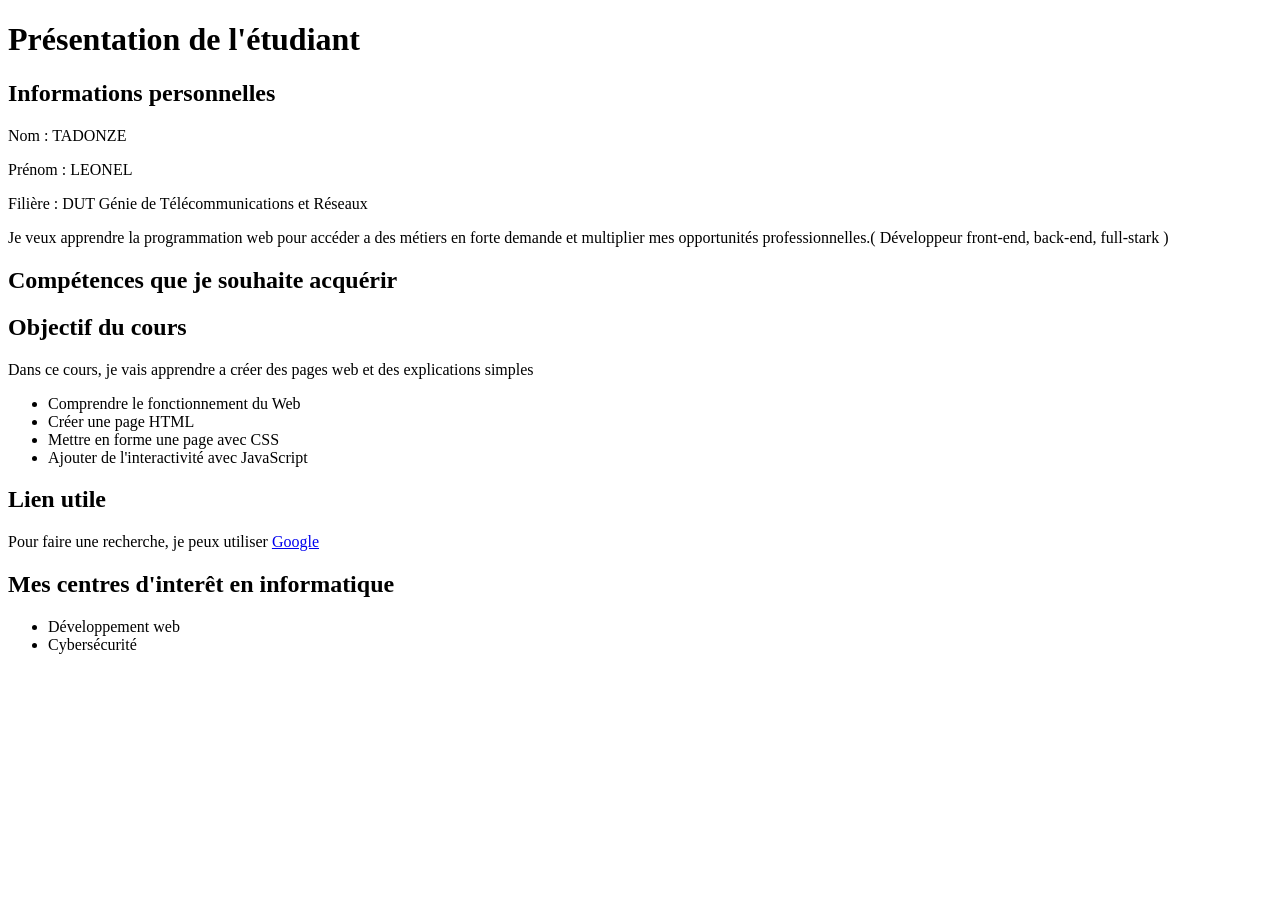
<file: TP1 TADONZE LEONEL/tp_decouverte_web/index.html>
<!DOCTYPE html>
<html lang="fr">
    <head>
        <meta charset="UTF-8">
        <title>Ma première page Web</title>
    </head>
    <body>
        <h1>Présentation de l'étudiant</h1>
        <h2>Informations personnelles</h2>
        <p>Nom : TADONZE </p>
        <p>Prénom : LEONEL </p>
        <p>Filière : DUT Génie de Télécommunications et Réseaux</p>
        <p>Je veux apprendre la programmation web pour accéder a des métiers en forte demande et multiplier mes opportunités professionnelles.( Développeur front-end, back-end, full-stark )</p>
        <h2>Compétences que je souhaite acquérir</h2>
        <h2>Objectif du cours</h2>
        <p>Dans ce cours, je vais apprendre a créer des pages web et des explications simples </p>
        <ul>
            <li>Comprendre le fonctionnement du Web</li>
            <li>Créer une page HTML</li>
            <li>Mettre en forme une page avec CSS</li>
            <li>Ajouter de l'interactivité avec JavaScript</li>
        </ul>
        <h2>Lien utile</h2>
        <p>
            Pour faire une recherche, je peux utiliser
          <a href="https://www.google.com">Google</a>
        </p>
        <h2>Mes centres d'interêt en informatique</h2>
        <ul>
            <li>Développement web</li>
            <li>Cybersécurité</li>
        </ul>
    </body>
</html>
</file>
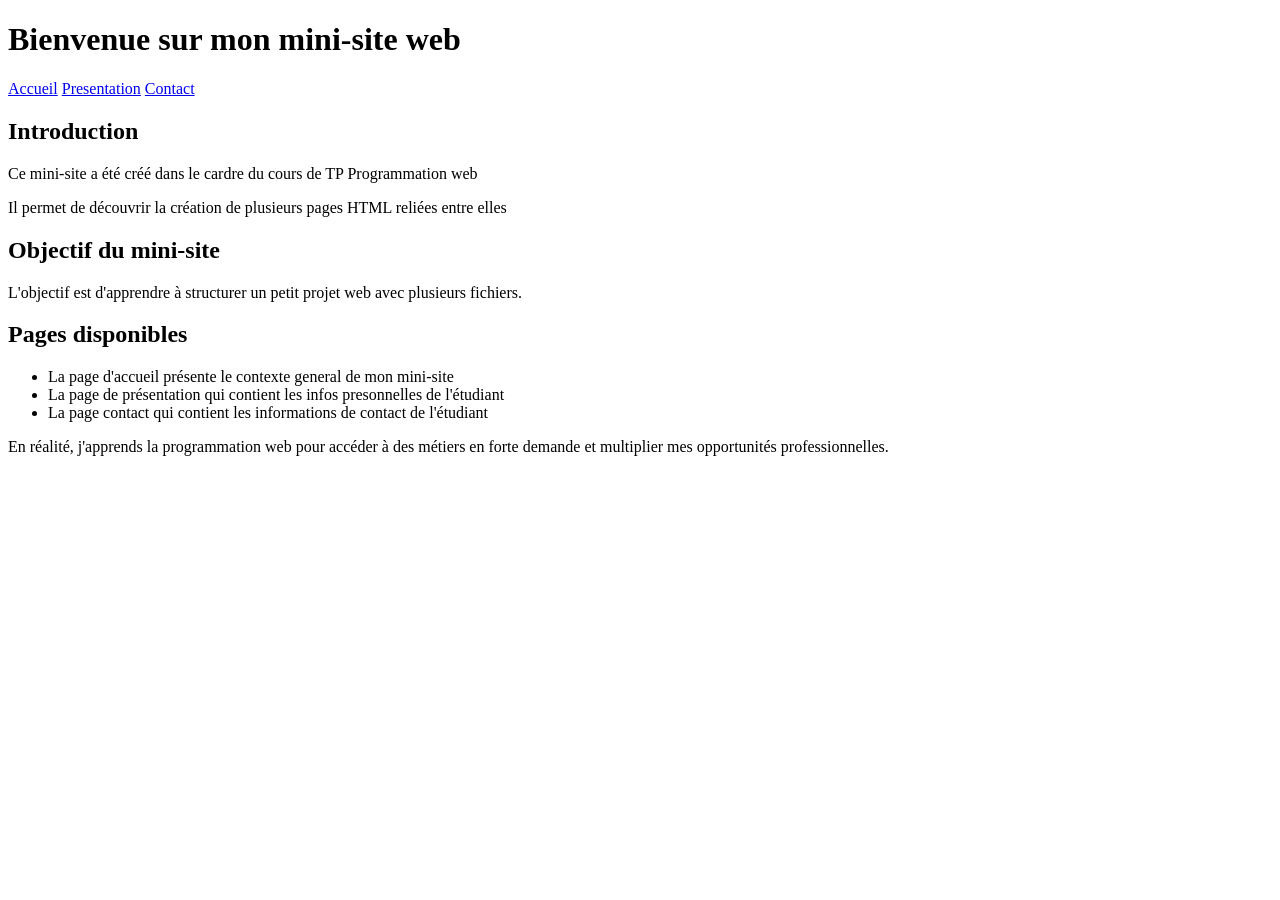
<file: TP2 TADONZE LEONEL/TP2_Mini_Site_HTML/index.html>
<!DOCTYPE html>
<html lang="fr">
    <head>
        <meta charset="UTF-8">
        <title>Accueil - Mon mini-site</title>
    </head>
    <body>
        <h1>Bienvenue sur mon mini-site web</h1>
        <nav>
            <a href="index.html">Accueil</a>
            <a href="presentation.html">Presentation</a>
            <a href="contact.html">Contact</a>
        </nav>
        <h2>Introduction</h2>
        <p>Ce mini-site a été créé dans le cardre du cours de TP Programmation web</p>
        <p>Il permet de découvrir la création de plusieurs pages HTML reliées entre elles</p>
        <h2>Objectif du mini-site</h2>
        <p>L'objectif est d'apprendre à structurer un petit projet web avec plusieurs fichiers.</p>
        <h2>Pages disponibles</h2>
        <ul>
            <li>La page d'accueil présente le contexte general de mon mini-site</li>
            <li>La page de présentation qui contient les infos presonnelles de l'étudiant</li>
            <li>La page contact qui contient les informations de contact de l'étudiant</li>
        </ul>

        <p> En réalité, j'apprends la programmation web pour accéder à des métiers en forte demande et multiplier mes opportunités professionnelles.</p>
    </body>
</html>
</file>
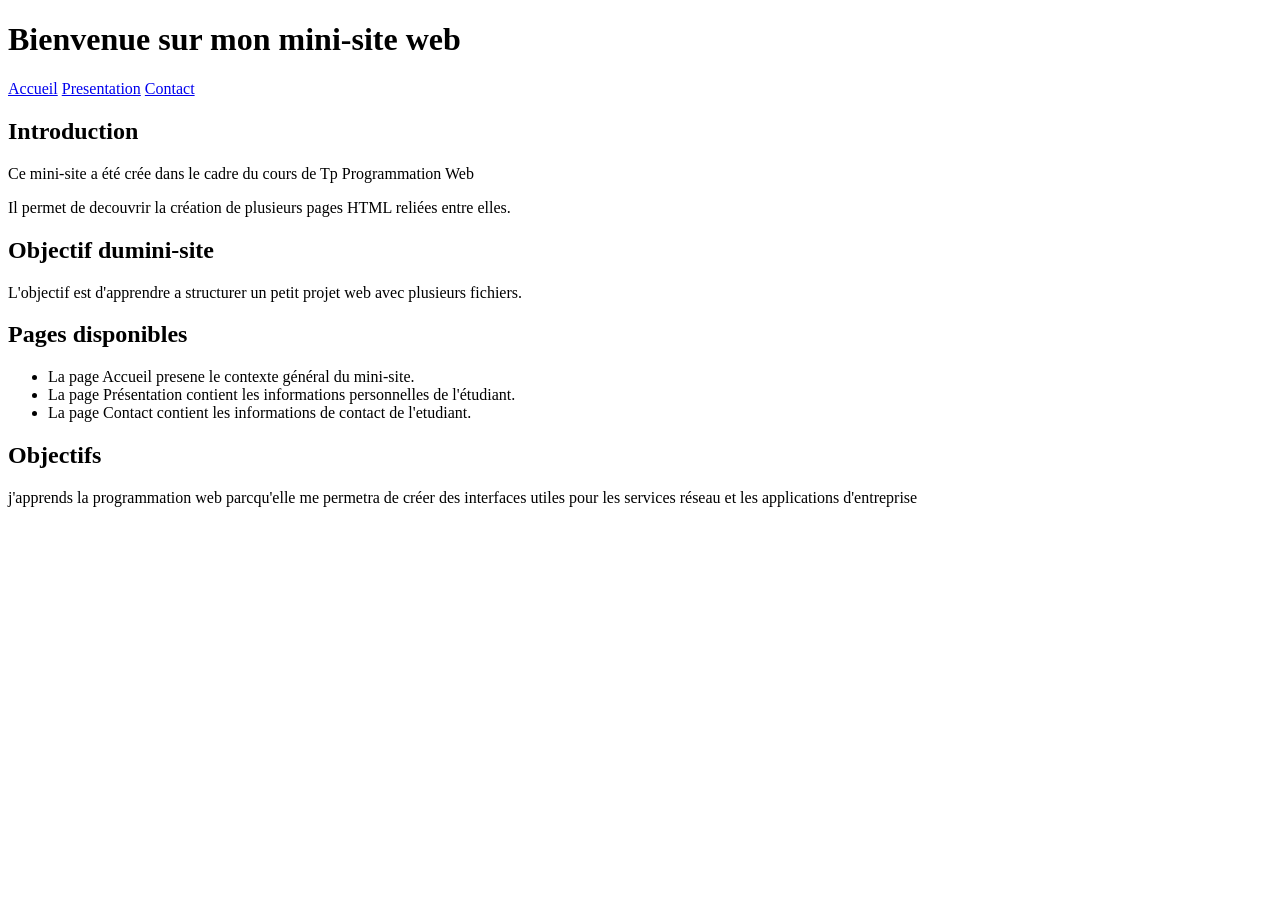
<file: TP3 TADONZE LEONEL/TP3-Formulaire_HTML/index.html>
<!DOCTYPE html>
<html lang="en">
<head>
    <meta charset="UTF-8">
    <title>Acceuil - Mon mini-site </title>
</head>
<body>
  <h1> Bienvenue sur mon mini-site web</h1>
  <nav>
    <a href="index.html">Accueil</a>
    <a href="presentation.html">Presentation</a>
    <a href="contact.html">Contact</a>
  </nav> 
  <h2>Introduction</h2> 
  <p>Ce mini-site a été crée dans le cadre du cours de Tp Programmation Web</p>
  <p>Il permet de decouvrir la création de plusieurs pages HTML reliées entre elles.</p>
<h2>Objectif dumini-site</h2>
<p>L'objectif est d'apprendre a structurer un petit projet web avec plusieurs fichiers.</p>
<h2>Pages disponibles</h2>
<ul>
    <li>La page Accueil presene le contexte général du mini-site.</li>
    <li>La page Présentation contient les informations personnelles de l'étudiant.</li>
    <li>La page Contact contient les informations de contact de l'etudiant.</li>
</ul>
<h2>Objectifs</h2>
<p>j'apprends la programmation web parcqu'elle me permetra de créer des interfaces utiles pour les services réseau et les applications d'entreprise</p>
</body>
</html>
</file>
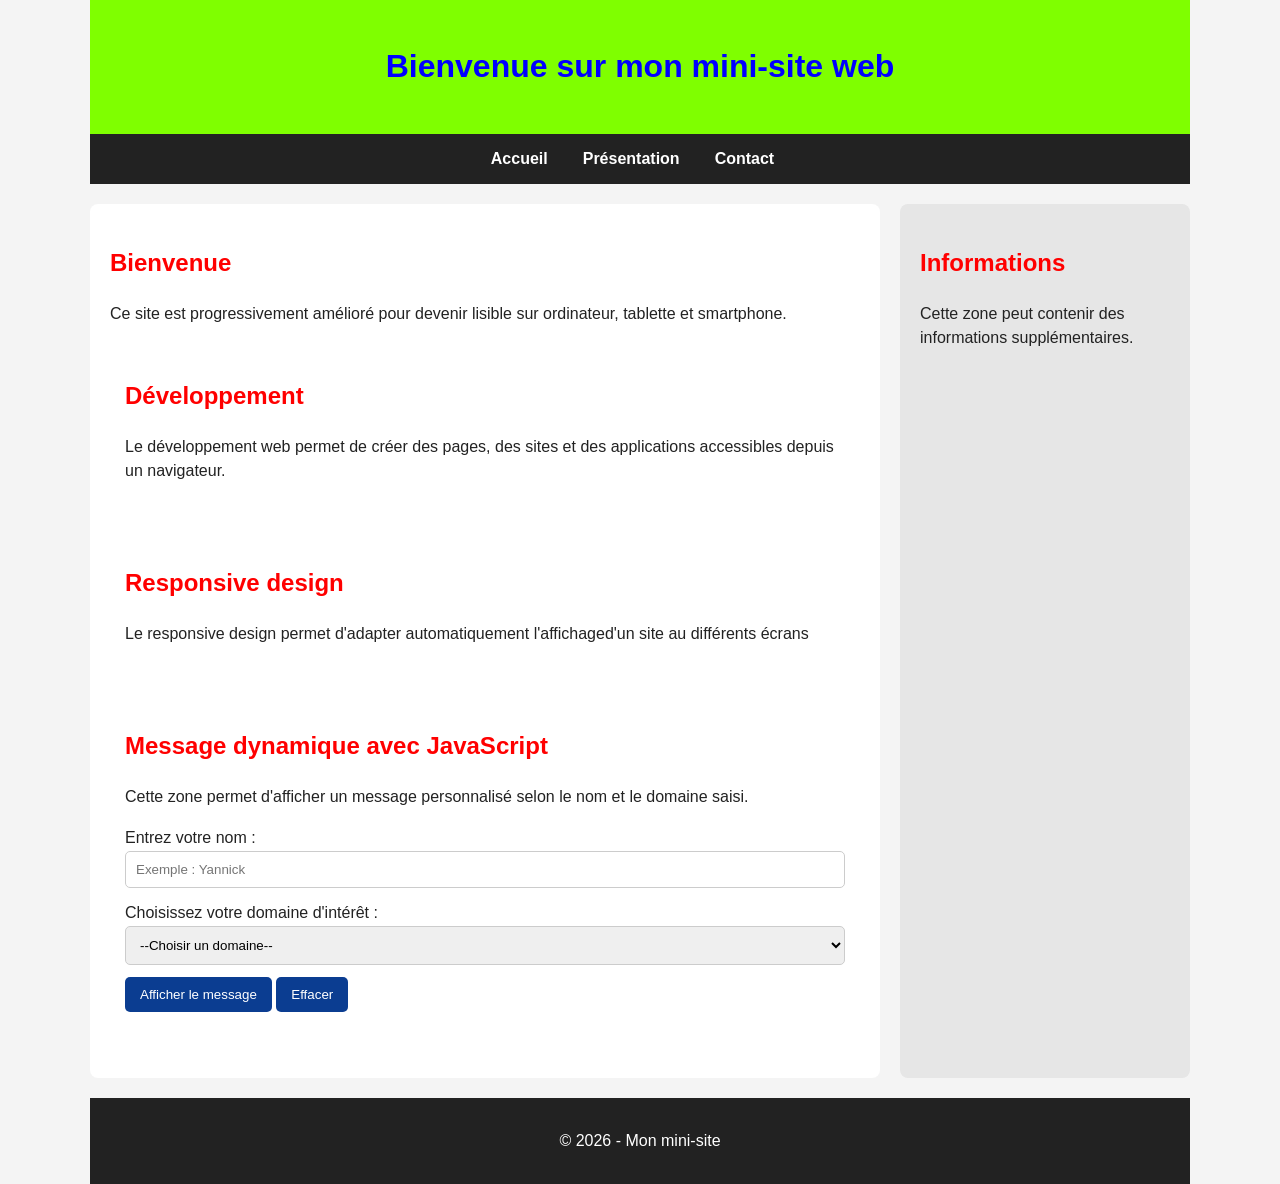
<file: TP7_TADONZE_LEONEL/TP7_Introduction_JavaScript/index.html>
<!DOCTYPE html>
<html lang="fr">
<head>
    <meta charset="UTF-8">
    <meta name="viewport" content="width=device-width, initial-scale=1.0">
    <link rel="stylesheet" href="style.css">
    <title>Accueil - Mon mini-site</title>
</head>
<body>
    <div class="page">
        <header>
            <h1>Bienvenue sur mon mini-site web</h1>
        </header>
        <nav>
            <a href="index.html">Accueil</a>
            <a href="presentation.html">Présentation</a>
            <a href="contact.html">Contact</a>
        </nav>

        <div class="container">
            <main>
                <h2>Bienvenue</h2>
                <p>Ce site est progressivement amélioré pour devenir lisible sur ordinateur, tablette et smartphone.</p>
                <div class="carte">
                    <h2>Développement</h2>
                    <p>Le développement web permet de créer des pages, des sites et des applications accessibles depuis un navigateur.</p>
                </div>
                <div class="carte">
                    <h2>Responsive design</h2>
                    <p>Le responsive design permet d'adapter automatiquement l'affichaged'un site au différents écrans</p>
                </div>
                <section class="carte">
                    <h2>Message dynamique avec JavaScript</h2>
                    <p>Cette zone permet d'afficher un message personnalisé selon le nom et le domaine saisi.</p>
                    <label for="nomUtilisateur">Entrez votre nom :</label>
                    <input type="text" id="nomUtilisateur" name="nomUtilisateur" placeholder="Exemple : Yannick">
                    <label for="domaineUtilisateur">Choisissez votre domaine d'intérêt :</label>
                    <select id="domaineUtilisateur" name="domaineUtilisateur">
                        <option value="">--Choisir un domaine--</option>
                        <option value="réseaux informatiques">Réseaux informatiques</option>
                        <option value="cybersécurité">Cybersécurité</option>
                        <option value="développement web">Développement web</option>
                        <option value="administration système">Administration système</option>
                    </select>
                    <button onclick="afficherMessage()">Afficher le message</button>
                    <button onclick="effacerMessage()">Effacer</button>
                    <p id="messageResultat"></p>
                </section>
            </main>

            <aside>
                <h2>Informations</h2>
                <p>Cette zone peut contenir des informations supplémentaires.</p>
            </aside>   
        </div>

        <footer>
            <p>&copy; 2026 - Mon mini-site</p>
        </footer>
    </div>
    <script>
        function afficherMessage() {
            let nom=document.getElementById("nomUtilisateur").value;
            let domaine=document.getElementById("domaineUtilisateur").value;
            let message="";
            if(nom===""&&domaine===""){
                message="Veuillez saisir votre nom et choisir un domaine d'intérêt.";
            }
            else if(nom===""){
                message="Veuillez saisir votre nom.";
            }
            else if(domaine===""){
                message="Veuillez choisir un domaine d'intérêt.";
            }
            else{
                message="Bienvenue "+nom+". Votre domaine d'intérêt est : "+domaine+".";
            }
            document.getElementById("messageResultat").textContent=message;
        }

        function effacerMessage() {
            document.getElementById("nomUtilisateur").value="";
            document.getElementById("domaineUtilisateur").value="";
            document.getElementById("messageResultat").textContent="";
        }
    </script>
</body>
</html>
</file>
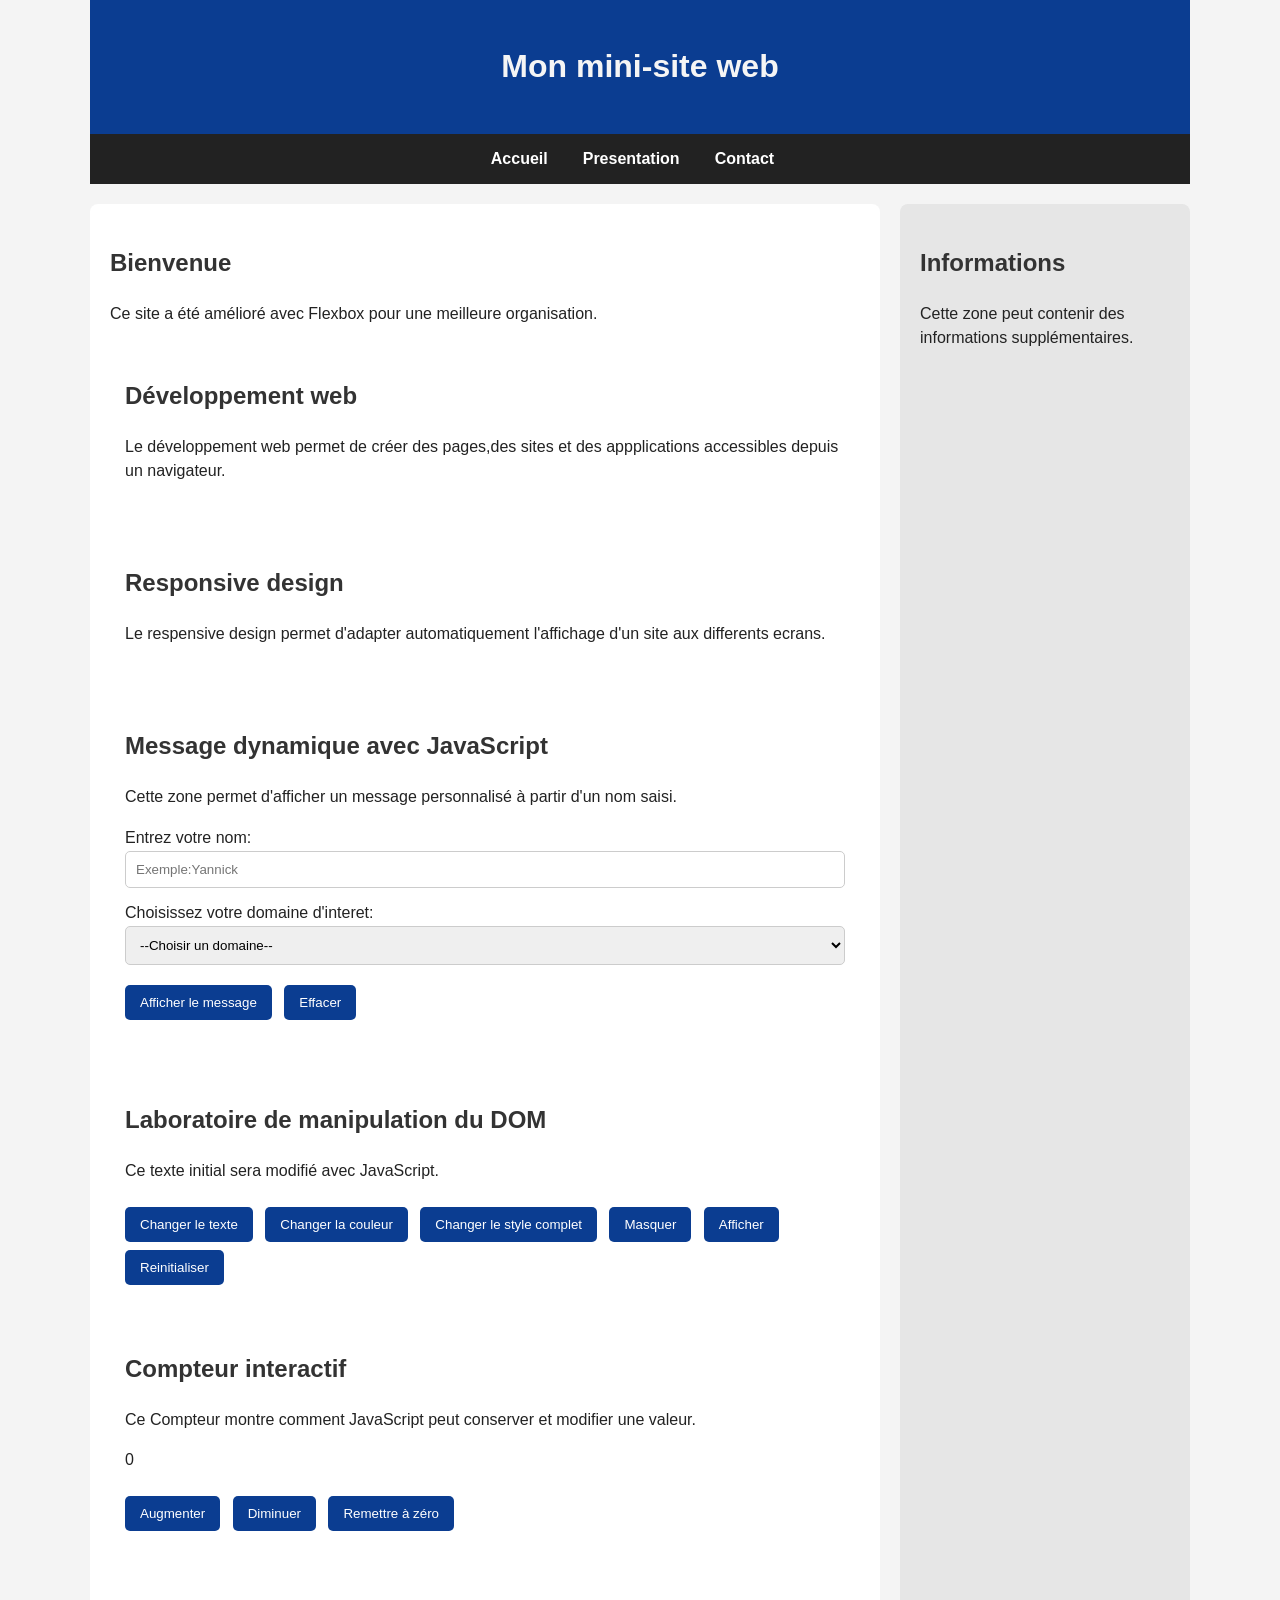
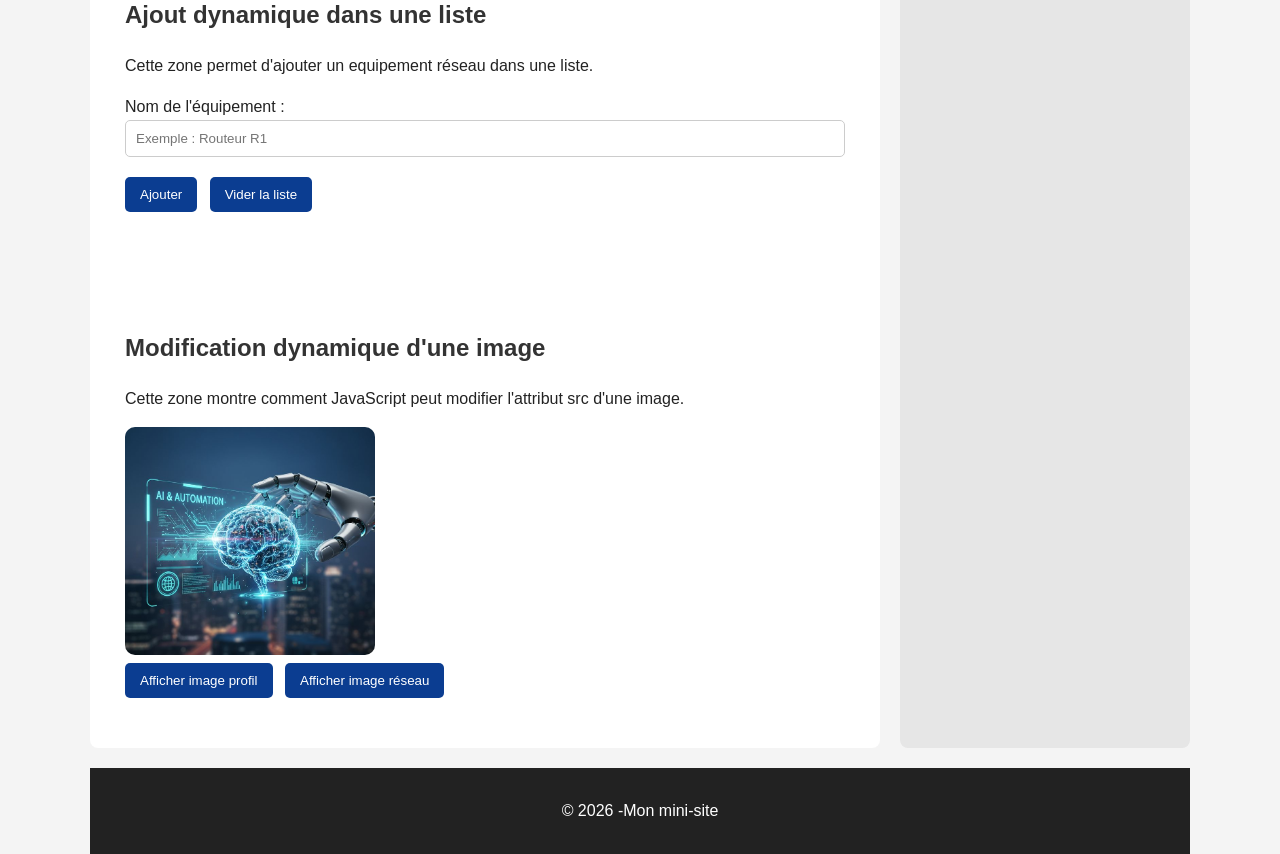
<file: TP8_TADONZE_LEONEL/TP8-DOM-JavaScript/index.html>
<!DOCTYPE html>
<html lang="fr">
<head>
    <meta charset="UTF-8">
    <meta name="viewport" content="width=device-width,initial-scale=1.0">
    <title>Acceuil - Mon mini-site </title>
    <link rel="stylesheet" href="style.css">
</head>
<body>
  <div class="page">
  <header>
    <h1>Mon mini-site web</h1>
  </header>
  <nav>
    <a href="index.html">Accueil</a>
    <a href="presentation.html">Presentation</a>
    <a href="contact.html">Contact</a>
  </nav>
  <div class="container">
    <main>
      <h2>Bienvenue</h2>
      <p>Ce site a été amélioré avec Flexbox pour une meilleure organisation.</p>
      <div class="carte">
        <h2>Développement web</h2>
        <p>Le développement web permet de créer des pages,des sites et des appplications accessibles depuis un navigateur.</p>
      </div>
      <div class="carte">
        <h2>Responsive design</h2>
        <p>Le respensive design permet d'adapter automatiquement l'affichage d'un site aux differents ecrans.</p>
      </div>
       <section class="carte">
          <h2>Message dynamique avec JavaScript</h2>
          <p>Cette zone permet d'afficher un message personnalisé à partir d'un nom saisi.</p>
          <label for="nomUtilisateur">Entrez votre nom:</label>
          <input type="text" id="nomUtilisateur" placeholder="Exemple:Yannick">
          <label for="domaineUtilisateur">Choisissez votre domaine d'interet:</label>
          <select id="domaineUtilisateur">
            <option value="">--Choisir un domaine--</option>
            <option value="réseaux informatiques">Réseaux informatiques</option>
            <option value="cybersécurité">cybersécurité</option>
            <option value="developpement web">Developpement Web</option>
            <option value="administration systeme">Administration systeme</option>
          </select>
          <button onclick="afficherMessage()">Afficher le message</button>
          <button onclick="effacerMessage()">Effacer</button>
          <p id="messageResultat"></p>
        </section>
        <section class="carte">
          <h2>Laboratoire de manipulation du DOM</h2>
          <p id="textDynamique">Ce texte initial sera modifié avec JavaScript.</p>
          <button onclick="changerTexte()">Changer le texte</button>
          <button onclick="changerCouleur()">Changer la couleur</button>
          <button onclick="changerStyle()">Changer le style complet</button>
          <button onclick="masquerTexte()">Masquer</button>
          <button onclick="afficherTexte()">Afficher</button>
          <button onclick="reinitialiserTexte()">Reinitialiser</button>
        </section>
        <section class="carte">
          <h2>Compteur interactif</h2>
          <p>Ce Compteur montre comment JavaScript peut conserver et modifier une valeur.</p>
          <p id-="Compteur">0</p>
          <button onclick="incrementer()">Augmenter</button>
          <button onclick="decrementer()">Diminuer</button>
          <button onclick="remettreCompteurAZero()">Remettre à zéro</button>
        </section>
        <section class="carte">
          <h2>Ajout dynamique dans une liste</h2>
          <p>Cette zone permet d'ajouter un equipement réseau dans une liste.</p>
        <label for="equipement">Nom de l'équipement  :</label>
        <input type="text" id="equipement" placeholder="Exemple : Routeur R1">
        <button onclick="ajouterEquipement()">Ajouter</button>
        <button onclick="viderListe()">Vider la liste</button>
        <ul id="listeEquipements"></ul>
        <p id="messageListe"></p>
        </section>
        <section class="carte">
        <h2>Modification dynamique d'une image</h2>
        <p>Cette zone montre comment JavaScript peut modifier l'attribut src d'une image.</p>
        <img id="imageDynamique" src="image/profil.jpg" alt="Image initiale" width="250">
        <button onclick="afficherImageProfil()">Afficher image profil</button>
        <button onclick="afficherImageReseau()">Afficher image réseau</button>
        </section>
    </main>
    <aside>
      <h2>Informations</h2>
      <p>Cette zone peut contenir des informations supplémentaires.</p>
    </aside>
  </div>
  <footer>
    <p>© 2026 -Mon mini-site</p>
  </footer>
  </div>
<script>
  function afficherMessage() {
   let nom = document.getElementById("nomUtilisateur").value;
   let domaine = document.getElementById("domaineUtilisateur").value;
   let message="";
   if(nom=== ""&&domaine==="") {
    message="Veuillez saisir votre nom et choisir un domaine d'interet.";
   }else if(nom===""){
    message="Veuillez entrer votre nom.";
   } else if(domaine===""){
    message="Veuillez choisir un domaine d'interet."; 
   }else{
    message="Bienvenue " +nom+ " . Votre domaine d'interet est:" + domaine + ".";
   }
   }
      function effacerMessage(){
    document.getElementById("nomUtilisateur").value;
    document.getElementById("domaine utilisateur").value;
    document.getElementById("messageResultat").textContent;
   }
    function changerTexte() {
      document.getElementById("textDynamique").textContent = "Le texte a été modifié grace au DOM.";
      }
      function changerCouleur() {
        document.getElementById("textDynamique").style.color = "red";
      }
      function changerStyle(){
        let element = document.getElementById("textDynamique");
        element.style.baclgroundColor ="#0b3d91";
        element.style.fontSize ="20px";
        element.style.fontWeight = "bold";
        element.style.padding = "12px";
        element.style.borderRadius = "8px";
      }
      function masquerTexte(){
        document.getElementById("textDynamique").style.display = "none";
      }
      function afficherTexte(){
        document.getElementById("textDynamique").style.display = "block";
      }
      function reinitialiserTexte(){
        let element = document.getElementById("textDynamique");
        element.textContent = "Ce texte initial sera modifié avec JavaScript.";
        element.style.color = "#222";
        element.style.backgroundColor = "transparent";
        element.style.fontSize = "16px";
        element.style.fontWeight =  "normal";
        element.style.padding ="0";
        element.style.borderRadius = "0";
        element.style.display = "block";
      }
      let valeurCompteur = 0;
      function incrementer(){
        valeurCompteur = valeurCompteur + 1;
        document.getElementById("compteur").textContent = valeurCompteur;
      }
      function decrementer(){
        valeurCompteur = valeurCompteur - 1;
        document.getElementById("compteur").textContent = valeurCompteur;
      }
      function remettreCompteurAZero(){
        valeurCompteur = 0;
        document.getElementById("compteur").textContent = valeurCompteur;
      }
      function ajouterEquipement() {
        let champ = document.getElementById("equipement");
        let nomEquipement = champ.value;
        let message = document.getElementById("messageListe");
        if(nomEquipement === ""){
          message.textContent = "Veuillez saisir le nom d'un équipement.";
          message.style.color = "red";
        }else{
          let nouvelElement = document.createElement("li");
          nouvelElement.textContent = nomEquipement;
          document.getElementById("listeEquipements").appendChild(nouvelElement);
          message.textContent = "Equipement ajouté avec succès.";
          message.style.color = "green";
          champ.value = "";
        }
      }
      function viderListe(){
        document.getElementById("listeEquipements").innerHTML = "";
        document.getElementById("messageListe").textContent = "La liste a été vidée.";
        document.getElementById("messageListe").style.color = "#0b3d91";
      }
      function afficherImageProfil(){
        let image = document.getElementById("imageDynamique");
        image.src ="images/profil.jpg";
        image.alt ="Image de profil";
      }
      function afficherImageReseau(){
        let image = document.getElementById("imageDynamique");
        image.src=" images/profil.jpg";
        image.alt="Image representant un reseau informatique" ;
          }
    </script>
</body>
</html>
</file>
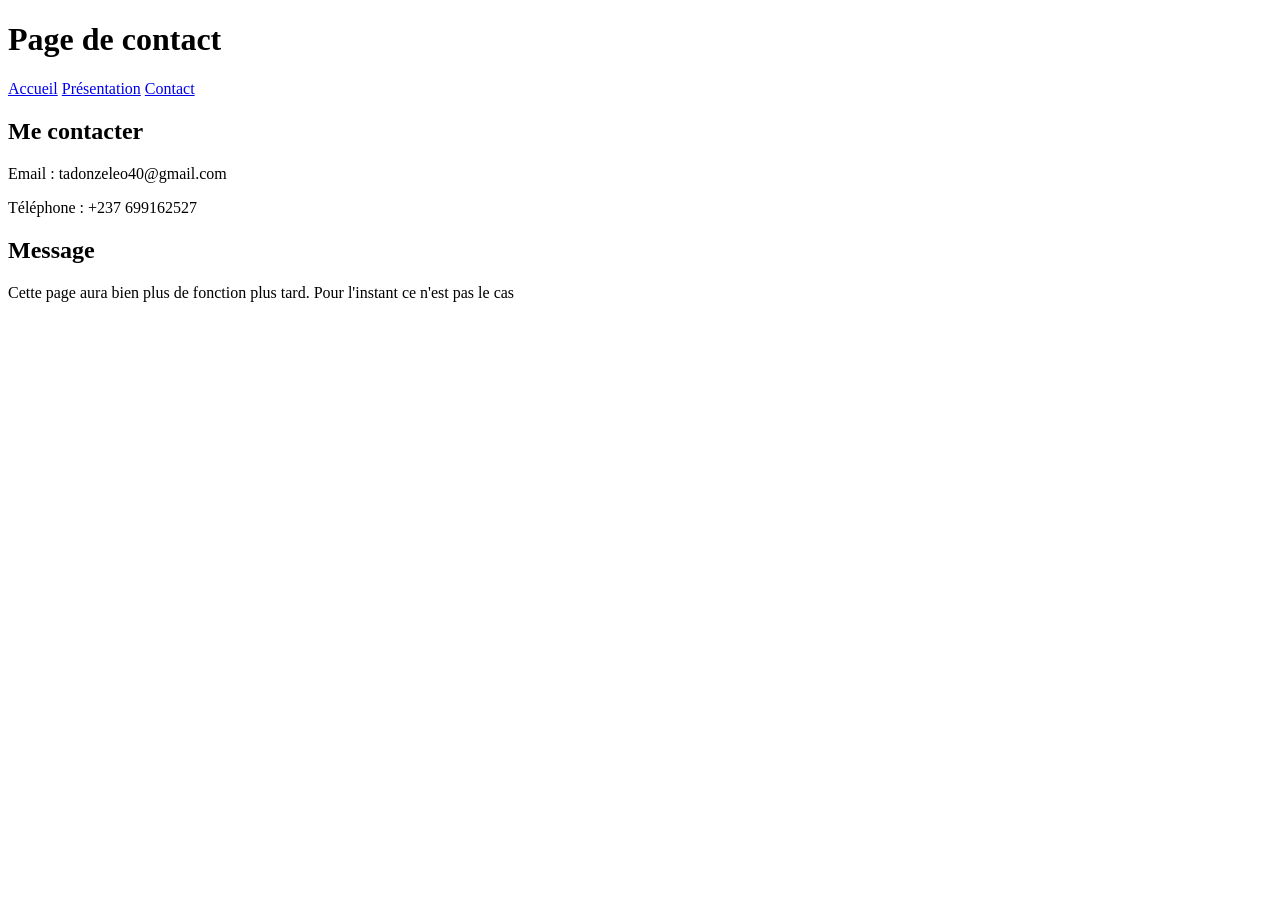
<file: TP2 TADONZE LEONEL/TP2_Mini_Site_HTML/contact.html>
<!DOCTYPE html>
<html lang="fr">
    <head>
        <meta charset="UTF-8">
        <title>Contact - Mon mini-site</title>
    </head>
    <body>
        <h1>Page de contact</h1>
         <nav>
            <a href="index.html">Accueil</a>
            <a href="presentation.html">Présentation</a>
            <a href="contact.html">Contact</a>
        </nav>
        <h2>Me contacter</h2>
        <p>Email : tadonzeleo40@gmail.com</p>
        <p>Téléphone : +237 699162527</p>
        <h2>Message</h2>
        <p>Cette page aura bien plus de fonction plus tard. Pour l'instant ce n'est pas le cas</p>
    </body>
</html>
</file>
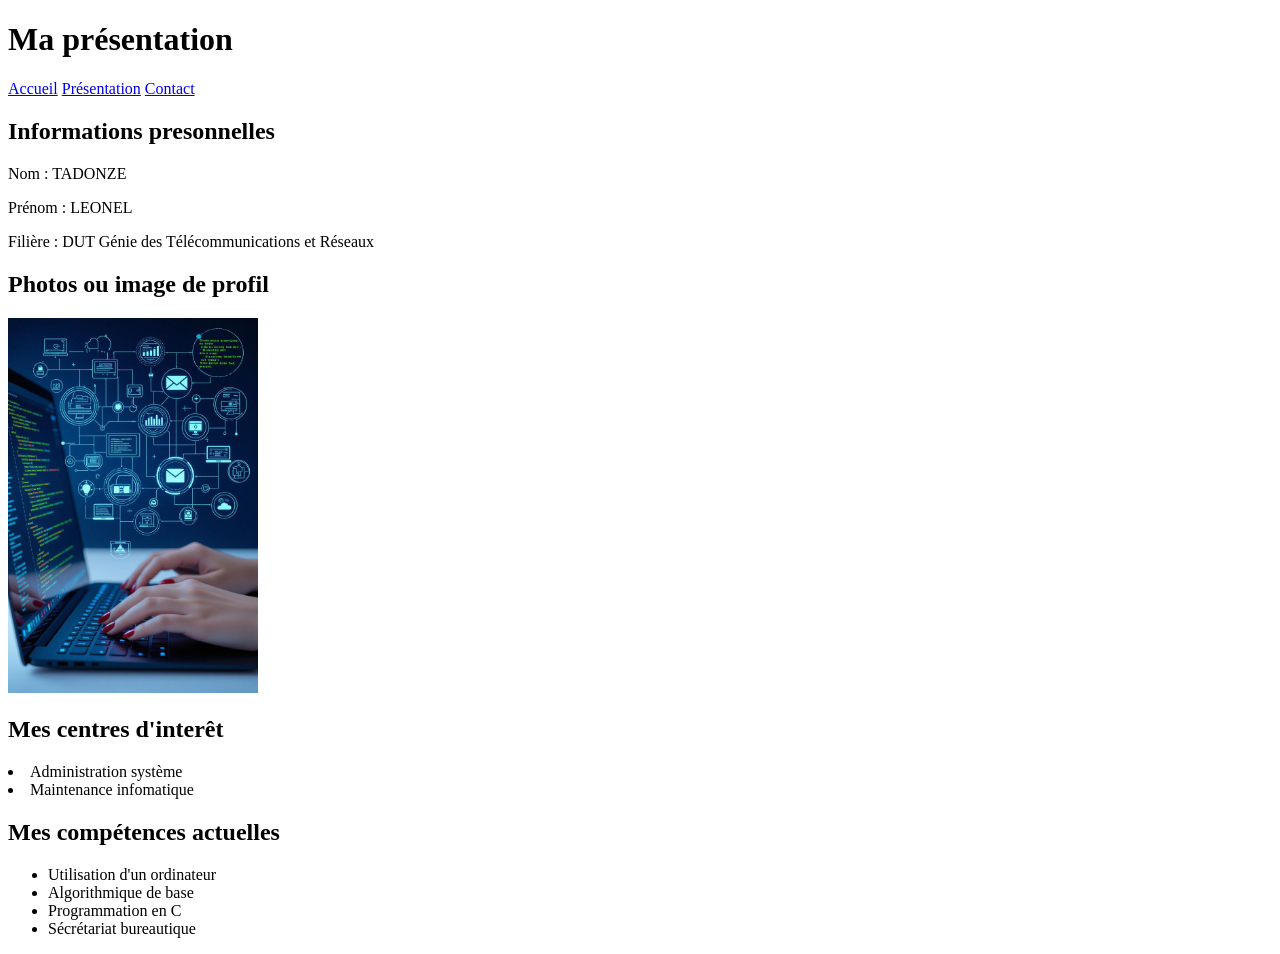
<file: TP2 TADONZE LEONEL/TP2_Mini_Site_HTML/presentation.html>
<!DOCTYPE html>
<html lang="fr">
    <head>
        <meta charset="UTF-8">
        <title>Présentation - Mon mini-site</title>
    </head>
    <body>
        <h1>Ma présentation</h1>
        <nav>
            <a href="index.html">Accueil</a>
            <a href="presentation.html">Présentation</a>
            <a href="contact.html">Contact</a>
        </nav>
        <h2>Informations presonnelles</h2>
        <p>Nom : TADONZE</p>
        <p>Prénom : LEONEL</p>
        <p>Filière : DUT Génie des Télécommunications et Réseaux</p>
        <h2>Photos ou image de profil</h2>
        <img src="image/profil2.jpg" alt="image de profil" width="250">
        <h2>Mes centres d'interêt</h2>
    
            <li>Administration système</li>
            <li>Maintenance infomatique</li>
        </ul>
        <h2>Mes compétences actuelles</h2>
        <ul>
            <li>Utilisation d'un ordinateur</li>
            <li>Algorithmique de base</li>
            <li>Programmation en C</li>
            <li>Sécrétariat bureautique</li>
        </ul>
    </body>
</html>
</file>
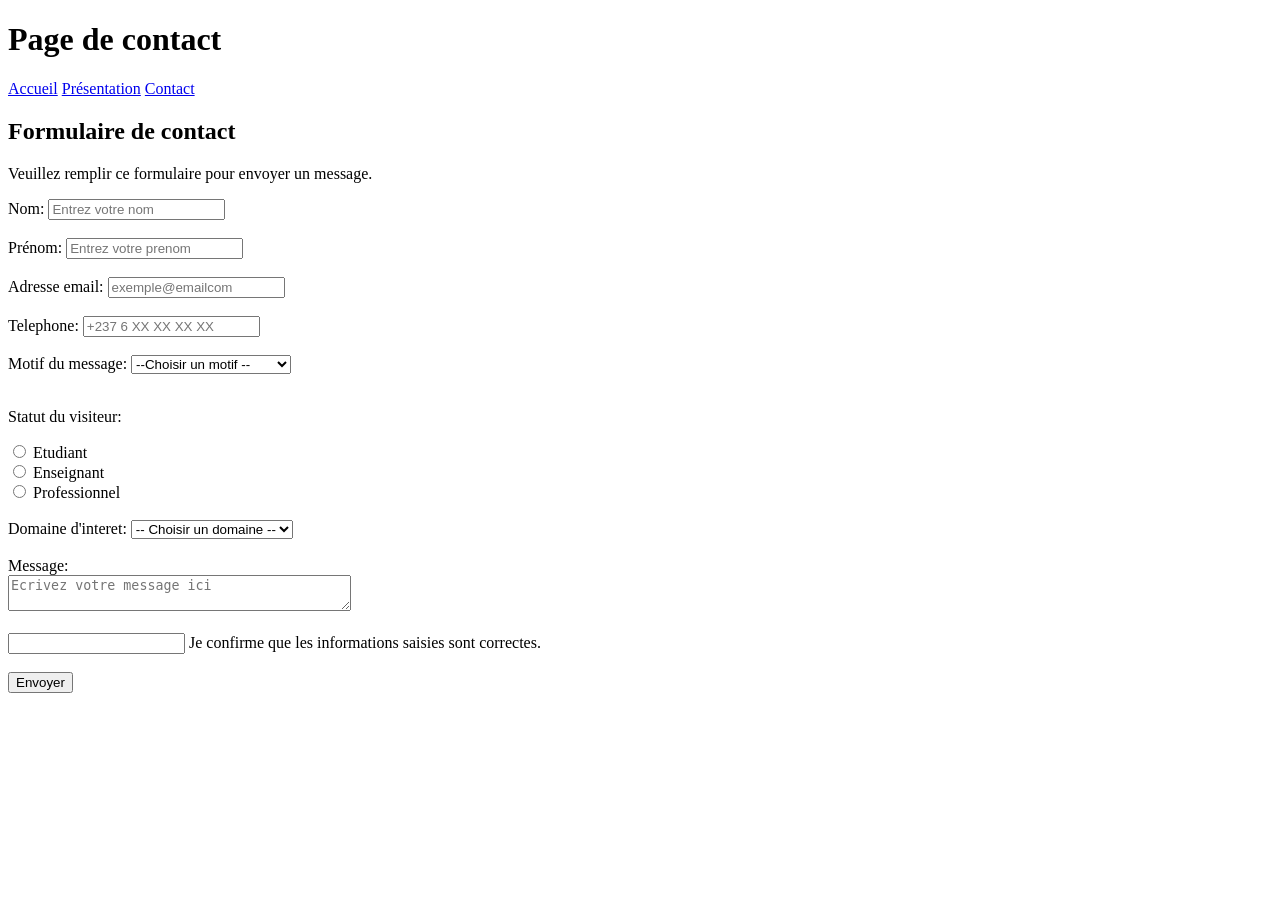
<file: TP3 TADONZE LEONEL/TP3-Formulaire_HTML/contact.html>
<!DOCTYPE html>
<html lang="en">
<head>
    <meta charset="UTF-8">
    <title>Contact - Mon mini-site</title>
</head>
<body>
    <h1>Page de contact</h1>
    <nav>
        <a href="index.html">Accueil</a>
        <a href="presentation.html">Présentation</a>
        <a href="contact.html">Contact</a>
    </nav>
    <h2>Formulaire de contact</h2>
    <p>Veuillez remplir ce formulaire pour envoyer un message.</p>
    <form>
        <label for="nom">Nom:</label>
        <input type="text" id="nom" name="nom" placeholder="Entrez votre nom" required>
        <br>
        <br>
        <label for="prénom">Prénom:</label>
        <input typt="text" id="prenom" name="prenom" placeholder="Entrez votre prenom" required>
        <br>
        <br>
        <label for="email ">Adresse email:</label>
        <input type="email" id="email" name="email" placeholder="exemple@emailcom" required>
        <br>
        <br>
        <label for="telephone">Telephone:</label>
        <input text="tel" id="telephone" name="telephone" placeholder="+237 6 XX XX XX XX">
        <br>
        <br>
        <label for motif="motif">Motif du message:</label>
        <select id="motif" name="motif" required>
            <option value="">--Choisir un motif --</option>
            <option value="information">Demande d'information</option>
            <option value="stage">Demande de stage</option>
            <option value="projet">Proposition de projet</option>
            <option value="autre">Autre demande</option>
        </select>
        <br>
        <br>
        <p>Statut du visiteur:</p>
        <input type="radio" id="etudiant" name="statue" value="etudiant" required>
        <label for="etudiant">Etudiant</label>
        <br>
        <input type="radio" id="enseignant" name="statut" value="enseignat" required>
        <label for="enseignant">Enseignant</label>
        <br>
        <input type="radio" id="professionnel" name="statut" value="professionnel">
        <label for="professionnel">Professionnel</label>
        <br>
        <br>
        <label for="domaine">Domaine d'interet:</label>
        <select id="domaine" name="domaine" required>
            <option vvalue="">-- Choisir un domaine --</option>
            <option value="réseaux">Réseaux informatiques</option>
            <option value="cybersecurité">Cybersecurité</option>
            <option value="developpement-web">Developpement web</option>
            <option value="administration-systeme">Administration systeme</option>
        </select>
        <br>
        <br>
        <label for="message">Message:</label>
        <br>
        <textarea id="message" name="message" row="5" cols="40" placeholder="Ecrivez votre message ici" required></textarea>
        <br>
        <br>
        <input type="chexbox" id="confirmation" name="confirmation" required>
        <label for="confirmation">Je confirme que les informations saisies sont correctes.</label>
        <br>
        <br>
        <button type="submit">Envoyer</button>
    </form>  
</body>
</html>
</file>
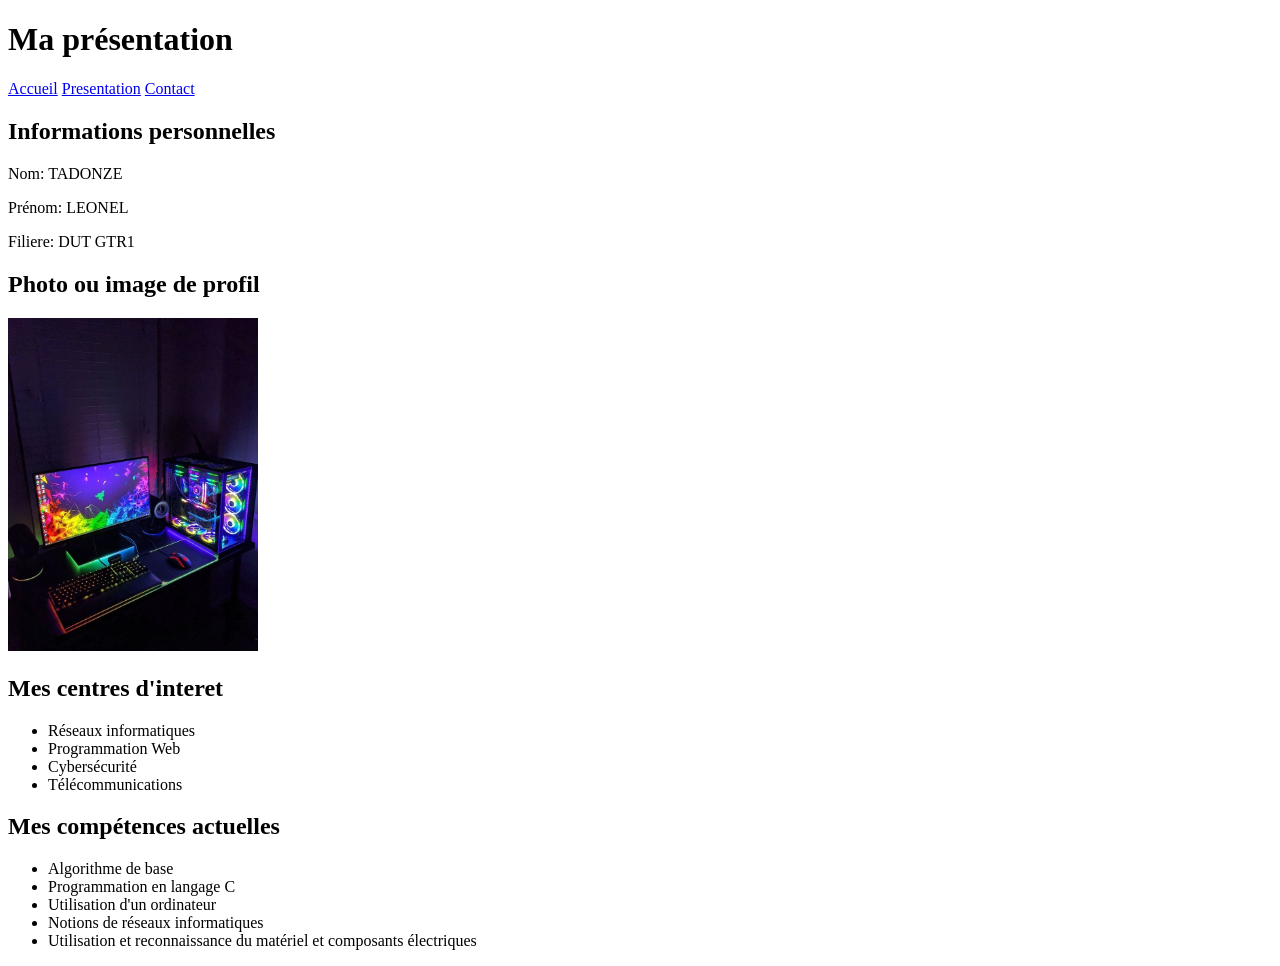
<file: TP3 TADONZE LEONEL/TP3-Formulaire_HTML/presentation.html>
<!DOCTYPE html>
<html lang="en">
<head>
    <meta charset="UTF-8">
    <title>Presentation - Mon mini-site</title>
</head>
<body>
  <h1>Ma présentation</h1>  
  <nav>
    <a href="index.html">Accueil</a>
    <a href="presentation.html">Presentation</a>
    <a href="contact.html">Contact</a>
  </nav>
  <h2>Informations personnelles</h2>
  <p>Nom: TADONZE</p>
  <p>Prénom: LEONEL</p>
  <p>Filiere: DUT GTR1</p>
  <h2>Photo ou image de profil</h2>
  <img src="image/profil.jpg" alt="image de profil" width="250">
  <h2>Mes centres d'interet</h2>
  <ul>
    <li>Réseaux informatiques</li>
    <li>Programmation Web</li>
    <li>Cybersécurité</li>
    <li>Télécommunications</li>
  </ul>
  <h2>Mes compétences actuelles</h2>
  <ul>
    <li>Algorithme de base</li>
    <li>Programmation en langage C</li>
    <li>Utilisation d'un ordinateur</li>
    <li>Notions de réseaux informatiques</li>
    <li>Utilisation et reconnaissance du matériel et composants électriques</li>
  </ul>
</body>
</html>
</file>
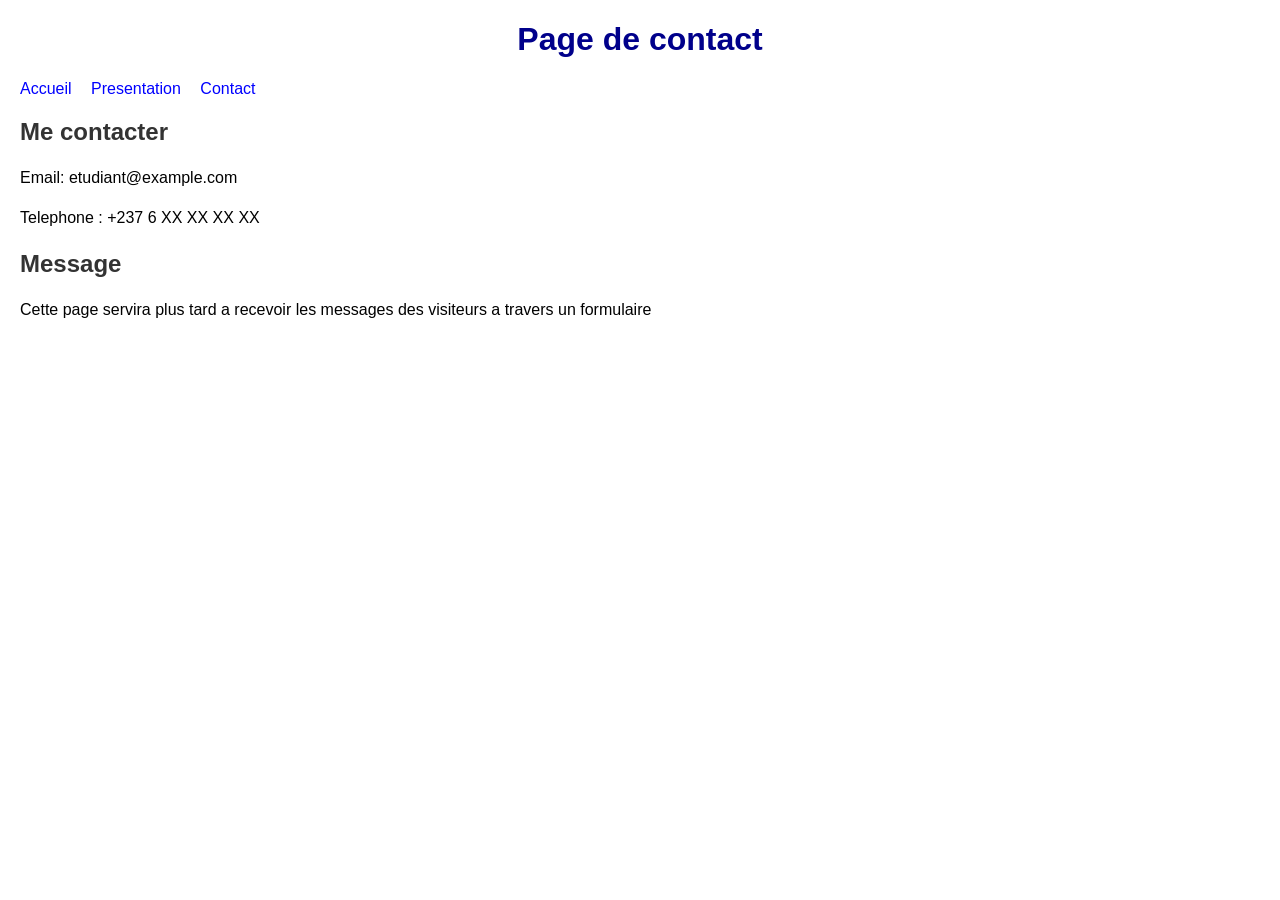
<file: TP4 TADONZE LEONEL/TP4_CSS/contact.html>
<!DOCTYPE html>
<html lang="en">
<head>
    <meta charset="UTF-8">
    <title>Contact</title>
    <link rel="stylesheet" href="style.css">
</head>
<body>
  <h1>Page de contact</h1> 
  <nav>
    <a href="index.html">Accueil</a>
    <a href="presentation.html">Presentation</a>
    <a href="contact.html">Contact</a>
  </nav> 
  <h2>Me contacter</h2>
  <p>Email: etudiant@example.com</p>
  <p>Telephone : +237 6 XX XX XX XX</p>
  <h2>Message</h2>
  <p>Cette page servira plus tard a recevoir les messages des visiteurs a travers un formulaire</p>
</body>
</html>
</file>
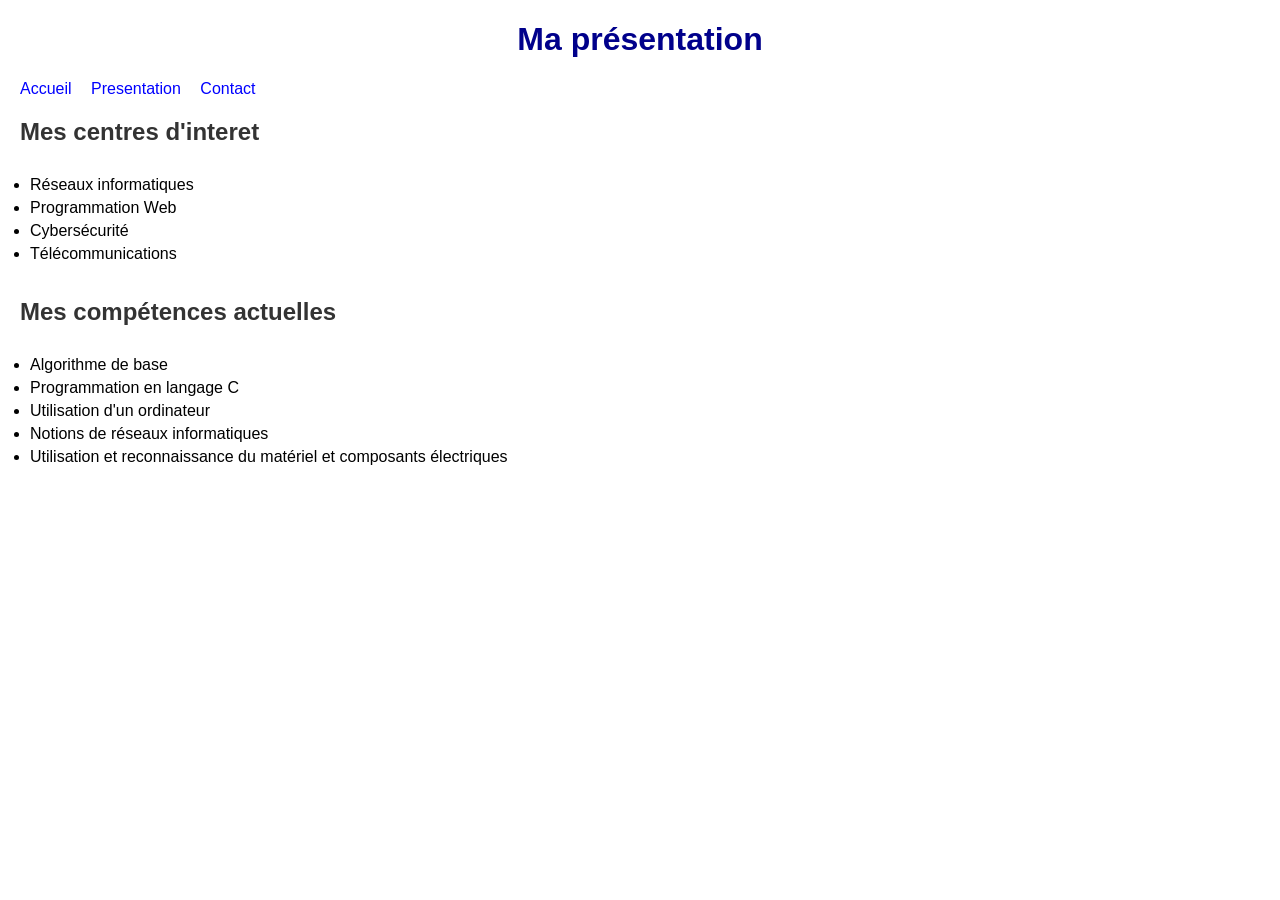
<file: TP4 TADONZE LEONEL/TP4_CSS/presentation.html>
<!DOCTYPE html>
<html lang="en">
<head>
    <meta charset="UTF-8">
    <title>Presentation - Mon mini-site</title>
    <link rel="stylesheet" href="style.css">
</head>
<body>
  <h1>Ma présentation</h1>  
  <nav>
    <a href="index.html">Accueil</a>
    <a href="presentation.html">Presentation</a>
    <a href="contact.html">Contact</a>
  </nav>
  <div class="section>
  <h2>Informations personnelles</h2>
  <p>Nom: MOMO NGUEKEU</p>
  <p>Prénom: Oceanne Rodelle</p>
  <p>Filiere: DUT Génie des Télécommunications et Réseaux</p>
  </div>
  <h2>Photo ou image de profil</h2>
  <img src="image/profil.jpg" alt="image de profil" width="250">
  <h2>Mes centres d'interet</h2>
  <ul>
    <li>Réseaux informatiques</li>
    <li>Programmation Web</li>
    <li>Cybersécurité</li>
    <li>Télécommunications</li>
  </ul>
  <h2>Mes compétences actuelles</h2>
  <ul>
    <li>Algorithme de base</li>
    <li>Programmation en langage C</li>
    <li>Utilisation d'un ordinateur</li>
    <li>Notions de réseaux informatiques</li>
    <li>Utilisation et reconnaissance du matériel et composants électriques</li>
  </ul>
</body>
</html>
</file>
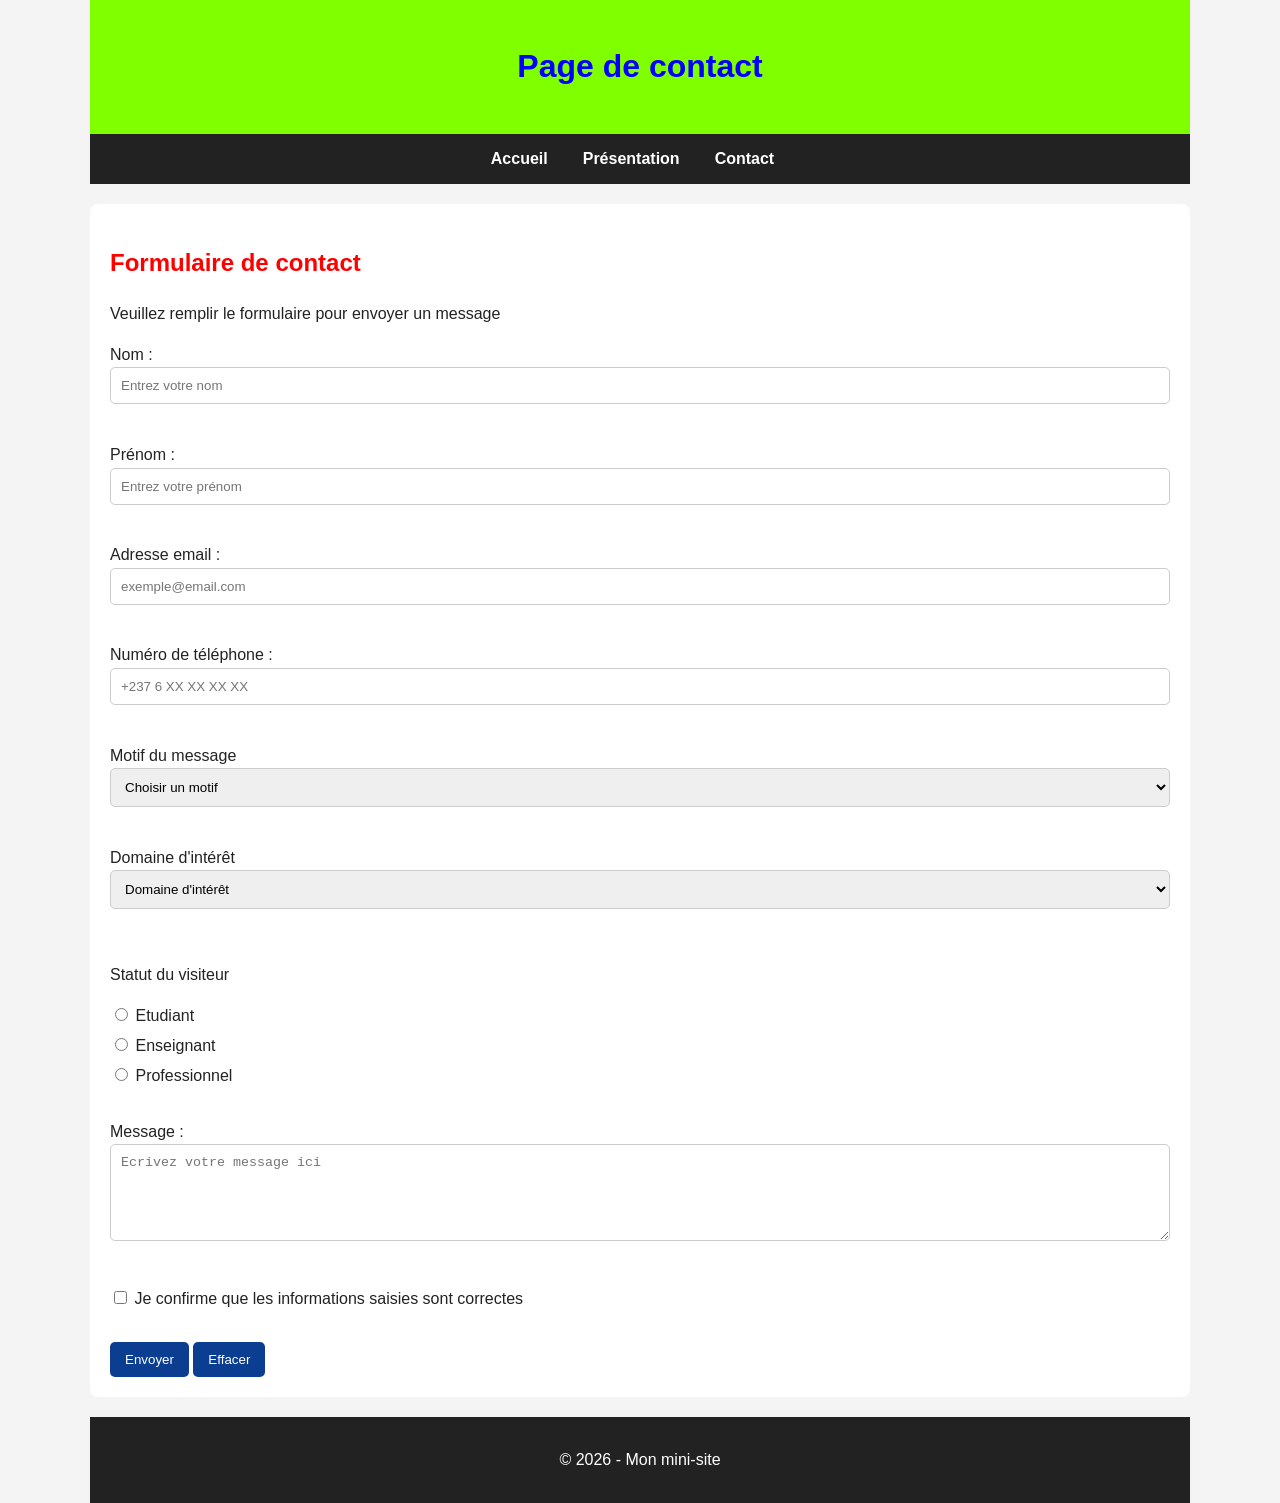
<file: TP7_TADONZE_LEONEL/TP7_Introduction_JavaScript/contact.html>
<!DOCTYPE html>
<html lang="fr">
<head>
    <meta charset="UTF-8">
    <meta name="viewport" content="width=device-width, initial-scale=1.0">
    <link rel="stylesheet" href="style.css">
    <title>Contact - Mon mini-site</title>
</head>
<body>
    <div class="page">
        <header>
            <h1>Page de contact</h1>
        </header>
        
        <nav>
            <a href="index.html">Accueil</a>
            <a href="presentation.html">Présentation</a>
            <a href="contact.html">Contact</a>
        </nav>

        <div class="container">
            <main>
                <h2>Formulaire de contact</h2>
                <p>Veuillez remplir le formulaire pour envoyer un message</p>
                <form action="">
                    <label for="nom">Nom :</label>
                    <input type="text" id="nom" name="nom" placeholder="Entrez votre nom" required>
                    <br>
                    <br>
                    <label for="prenom">Prénom :</label>
                    <input type="text" id="prenom" name="prenom" placeholder="Entrez votre prénom" required>
                    <br>
                    <br>
                    <label for="email">Adresse email :</label>
                    <input type="email" id="email" name="email" placeholder="exemple@email.com" required>
                    <br>
                    <br>
                    <label for="telephone">Numéro de téléphone :</label>
                    <input type="tel" id="telephone" name="telephone" placeholder="+237 6 XX XX XX XX" required>
                    <br>
                    <br>
                    <label for="motif">Motif du message</label>
                    <select name="motif" id="motif" required>
                        <option value="">Choisir un motif</option>
                        <option value="information">Demande d'information</option>
                        <option value="stage">Demande de stage</option>
                        <option value="projet">Proposition de projet</option>
                        <option value="autre">Autre demande</option>
                    </select>
                    <br>
                    <br>
                    <label for="domaine">Domaine d'intérêt</label>
                    <select name="domaine" id="domaine">
                        <option value="">Domaine d'intérêt</option>
                        <option value="cybersecurite">Cybersécurité</option>
                        <option value="ia">Intelligence Artificielle</option>
                        <option value="reseau">Réseau informatique</option>
                        <option value="python">Programmation en Python</option>
                    </select>
                    <br>
                    <br>
                    <p>Statut du visiteur</p>
                    <input type="radio" id="etudiant" name="statut" value="etudiant" required>
                    <label for="etudiant">Etudiant</label>
                    <br>
                    <input type="radio" id="enseignant" name="statut" value="enseignant">
                    <label for="enseignant">Enseignant</label>
                    <br>
                    <input type="radio" id="professionnel" name="statut" value="professionnel">
                    <label for="professionnel">Professionnel</label>
                    <br>
                    <br>
                    <label for="message">Message :</label>
                    <br>
                    <textarea name="message" id="message" cols="40" rows="5" placeholder="Ecrivez votre message ici" required></textarea>
                    <br>
                    <br>
                    <input type="checkbox" name="confirmation" id="confirmation" required>
                    <label for="confirmation">Je confirme que les informations saisies sont correctes</label>
                    <br>
                    <br>
                    <button type="submit">Envoyer</button>
                    <button type="reset">Effacer</button>
                </form>
            </main>
        </div>
        
        <footer>
            <p>&copy; 2026 - Mon mini-site</p>
        </footer>
    </div>
</body>
</html>
</file>
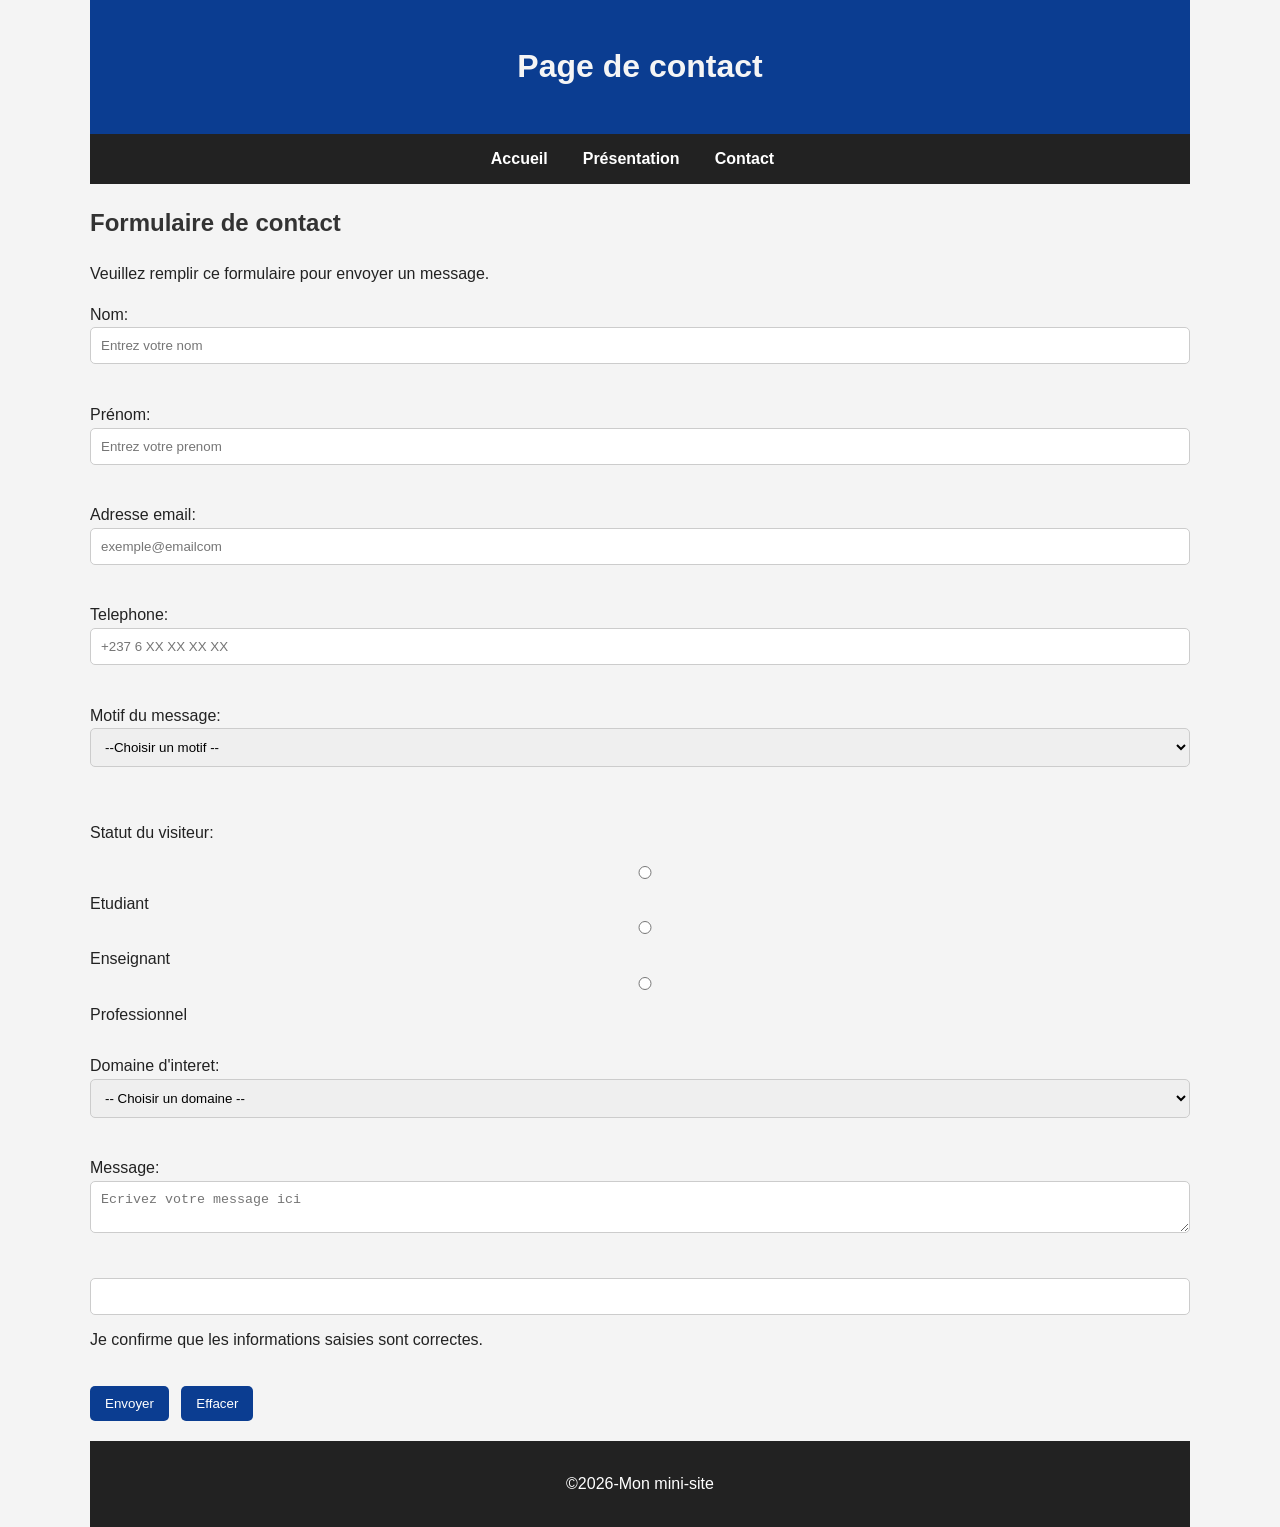
<file: TP8_TADONZE_LEONEL/TP8-DOM-JavaScript/contact.html>
<!DOCTYPE html>
<html lang="en">
<head>
    <meta charset="UTF-8">
    <meta name="viewport" content="width=device-width,initial-scale=1.0">
    <title>Contact - Mon mini-site</title>
    <link rel="stylesheet" href="style.css">
</head>
<body>
  <div class="page">
  <header>
    <h1>Page de contact</h1>
  </header>
    <nav>
        <a href="index.html">Accueil</a>
        <a href="presentation.html">Présentation</a>
        <a href="contact.html">Contact</a>
    </nav>
    <h2>Formulaire de contact</h2>
    <p>Veuillez remplir ce formulaire pour envoyer un message.</p>
    <form>
        <label for="nom">Nom:</label>
        <input type="text" id="nom" name="nom" placeholder="Entrez votre nom" required>
        <br>
        <br>
        <label for="prénom">Prénom:</label>
        <input typt="text" id="prenom" name="prenom" placeholder="Entrez votre prenom" required>
        <br>
        <br>
        <label for="email ">Adresse email:</label>
        <input type="email" id="email" name="email" placeholder="exemple@emailcom" required>
        <br>
        <br>
        <label for="telephone">Telephone:</label>
        <input text="tel" id="telephone" name="telephone" placeholder="+237 6 XX XX XX XX">
        <br>
        <br>
        <label for motif="motif">Motif du message:</label>
        <select id="motif" name="motif" required>
            <option value="">--Choisir un motif --</option>
            <option value="information">Demande d'information</option>
            <option value="stage">Demande de stage</option>
            <option value="projet">Proposition de projet</option>
            <option value="autre">Autre demande</option>
        </select>
        <br>
        <br>
        <p>Statut du visiteur:</p>
        <input type="radio" id="etudiant" name="statue" value="etudiant" required>
        <label for="etudiant">Etudiant</label>
        <br>
        <input type="radio" id="enseignant" name="statut" value="enseignat" required>
        <label for="enseignant">Enseignant</label>
        <br>
        <input type="radio" id="professionnel" name="statut" value="professionnel">
        <label for="professionnel">Professionnel</label>
        <br>
        <br>
        <label for="domaine">Domaine d'interet:</label>
        <select id="domaine" name="domaine" required>
            <option vvalue="">-- Choisir un domaine --</option>
            <option value="réseaux">Réseaux informatiques</option>
            <option value="cybersecurité">Cybersecurité</option>
            <option value="developpement-web">Developpement web</option>
            <option value="administration-systeme">Administration systeme</option>
        </select>
        <br>
        <br>
        <label for="message">Message:</label>
        <br>
        <textarea id="message" name="message" row="5" cols="40" placeholder="Ecrivez votre message ici" required></textarea>
        <br>
        <br>
        <input type="chexbox" id="confirmation" name="confirmation" required>
        <label for="confirmation">Je confirme que les informations saisies sont correctes.</label>
        <br>
        <br>
        <button type="submit">Envoyer</button>
        <button type="submit">Effacer</button>
    </form>  
<footer>
  <p>©2026-Mon mini-site</p>
</footer>
  </div>
</body>
</html>
</file>
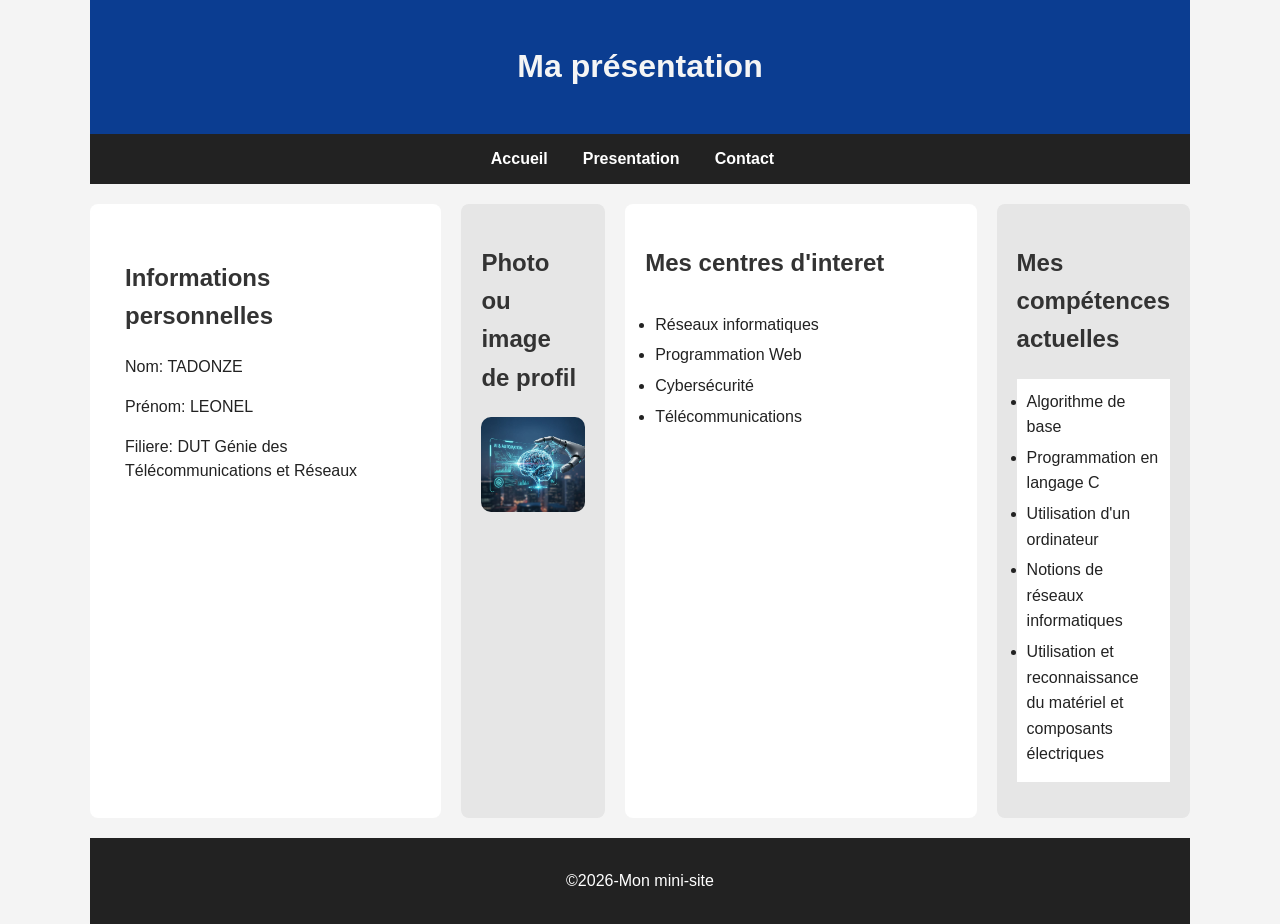
<file: TP8_TADONZE_LEONEL/TP8-DOM-JavaScript/presentation.html>
<!DOCTYPE html>
<html lang="en">
<head>
    <meta charset="UTF-8">
    <meta name="viewport" content="width=device-width,initial-scale=1.0">
    <title>Presentation - Mon mini-site</title>
    <link rel="stylesheet" href="style.css">
</head>
<body>
  <div class="page">
  <header>
  <h1>Ma présentation</h1> 
  </header> 
  <nav>
    <a href="index.html">Accueil</a>
    <a href="presentation.html">Presentation</a>
    <a href="contact.html">Contact</a>
  </nav>
  <div class="container">
    <main>

    <div class="section">
  <h2>Informations personnelles</h2>
  <p>Nom: TADONZE</p>
  <p>Prénom: LEONEL</p>
  <p>Filiere: DUT Génie des Télécommunications et Réseaux</p>
  </div>
  </main>
  <aside>
  <h2>Photo ou image de profil</h2>
  <img src="image/profil.jpg" alt="image de profil" width="250">
  </aside>
  <main>
  <h2>Mes centres d'interet</h2>
  <ul>
    <li>Réseaux informatiques</li>
    <li>Programmation Web</li>
    <li>Cybersécurité</li>
    <li>Télécommunications</li>
  </ul>
  </main>
<aside>
  <h2>Mes compétences actuelles</h2>
  <ul>
    <li>Algorithme de base</li>
    <li>Programmation en langage C</li>
    <li>Utilisation d'un ordinateur</li>
    <li>Notions de réseaux informatiques</li>
    <li>Utilisation et reconnaissance du matériel et composants électriques</li>
  </ul>
</aside>
</div>
<footer>
<p>©2026-Mon mini-site</p>
</footer>
  </div>
</body>
</html>
</file>
<file: TP7_TADONZE_LEONEL/TP7_Introduction_JavaScript/style.css>
*{
    box-sizing: border-box;
}

body {
    margin: 0;
    background-color: #f4f4f4;
    font-family: Arial, sans-serif;
    color: #222;
    line-height: 1.6;
}

.page{
    width: 90%;
    max-width: 1100px;
    margin: 0 auto;
}

h1{
    color:blue;
    text-align: center;
}

h2{
    color: red;
}

p{
    font-size: 16px;
    line-height: 1.5;
}

a{
    text-decoration: none;
    color: blue;
    margin-right: 15px;
}

a:hover{
    color: red;
}

ul{
    background-color: white;
    padding: 10px;
}

li{
    margin-bottom: 5px;
}

img{
    border-radius: 10px;
    margin-top: 10px;
    max-width: 100%;
    height: auto;
    display: block;
}

.section{
    background-color: white;
    padding: 15px;
    margin-bottom: 20px;
    border-radius: 5px;
}

.highlight{
    color: green;
    font-weight: bold;
}

.container{
    display: flex;
    gap: 20px;
    margin-top: 20px;
    flex-direction: row;
}

main{
    flex: 3;
    padding: 20px;
    background-color: white;
    border-radius: 8px;
}

aside{
    flex: 1;
    padding: 20px;
    background-color: #e6e6e6;
    border-radius: 8px;
}

header{
    background-color: chartreuse;
    color: white;
    padding: 20px;
    text-align: center;
}

footer{
    background-color: #222;
    color: white;
    text-align: center;
    padding: 15px;
    margin-top: 20px;
}

nav{
    display: flex;
    justify-content: center;
    gap: 20px;
    background-color: #222;
    padding: 12px;
}

nav a{
    color: white;
    font-weight: bold;
    text-decoration: none;
}

nav a:hover{
    color: #ffcc00;
}

/* Styles pour messages JavaScript */

#messageResultat{
    margin-top: 15px;
    font-weight: bold;
    color: #0b3d91;
}

/* Tablettes et mobiles */

@media(max-width:900px){
    .page{
        width: 95%;
    }
    .container{
        gap: 15px;
    }
    main{
        padding: 15px;
    }
    aside{
        padding: 15px;
    }
}

/* Smartphone */

@media(max-width:768px){
    .container{
        flex-direction: column;
    }
    nav{
        flex-direction: column;
        align-items: center;
        gap: 10px;
    }
    header{
        padding: 15px;
    }
    h1{
        font-size: 24px;
    }
    h2{
        font-size: 20px;
    }
    p{
        font-size: 15px;
    }
}

/* Très petits écrans */

@media(max-width:480px){
    .page{
        width: 100px;
    }
    body{
        background-color: white;
    }
    header{
        border-radius: 0;
    }
    main{
        border-radius: 0;
        padding: 12px;
    }
    aside{
        border-radius: 0;
        padding: 12px;
    }
    nav a{
        font-size: 14px;
    }
    footer{
        font-size: 14px;
    }
}
input{
    width: 100%;
    padding: 10px;
    margin-bottom: 12px;
    border: 1px solid #ccc;
    border-radius: 5px;
}
textarea{
    width: 100%;
    padding: 10px;
    margin-bottom: 12px;
    border: 1px solid #ccc;
    border-radius: 5px;
}
select{
    width: 100%;
    padding: 10px;
    margin-bottom: 12px;
    border: 1px solid #ccc;
    border-radius: 5px;
}
button{
    padding: 10px 15px;
    border: none;
    border-radius: 5px;
    background-color: #0b3d91;
    color: white;
    cursor: pointer;
}
button:hover{
    background: #062b66;
}
input[type="radio"]{
    width: auto;
}
input[type="checkbox"]{
    width: auto;
}
.carte{
    background-color: white;
    padding: 15px;
    border-radius: 8px;
    margin-bottom: 15px;
}
</file>
<file: TP8_TADONZE_LEONEL/TP8-DOM-JavaScript/style.css>
body{
    background-color: #f4f4f4;
    font-family: Arial, sans-serif;
    margin: 20px;
   }
h1{
    color: whitesmoke;
    text-align: center;
}
h2{
    color: #333;
}
p{
    font-size: 16px;
    line-height: 1.5;
}
a{
    text-decoration: none;
    color: blue;
    margin-right: 15px;
}
a:hover {
color: red;
}
ul{
    background-color: white;
    padding: 10px;
}
li{
    margin-bottom: 5px;
}
img{
    border-radius: 10px;
    margin-top: 10px;
}
.section{
    background-color: white;
    padding: 15px;
    margin-bottom: 20px;
    border-radius: 5px;
}
.highlight{
    color: green;
    font-weight: bold;
}
.container{
    display: flex;
}
main{
    flex: 3;
    padding: 20px;
    background-color: white;
}
aside{
    flex: 1;
    padding: 20px;
    background-color: #ddd;
}
header{
    background-color: darkblue;
    color: white;
    padding: 15px;
    text-align: center;
}
footer{
    background-color: beige;
    text-align: center;
    color: white;
    padding: 10px;
    margin-top: 20px;
}
nav{
    display: flex;
    justify-content: center;
    background-color:#555;
    padding: 10px;
}
nav a {
color: white;
margin: C 15px;
text-decoration: none;
}
nav a:hover{
    color: PINK;
}
.container{
    display: flex;
    flex-direction: row;
}
*{
box-sizing: border-box;
}
body{
    margin: 0;
    font-family: Arial, sans-serif;
background-color: #f4f4f4;
color: #222;
line-height: 1.6;
}
.page{
    width: 90%;
    max-width: 1100px;
    margin: 0 auto;
}
header{
    background-color: #0b3d91;
    color: white;
    padding: 20px;
    text-align: center;
}
nav{
    display: flex;
    justify-content: center;
    gap: 20px;
    background-color: #222;
    padding: 12px;
}
nav a{
    color: white;
    text-decoration: none;
    font-weight: bold;
}
nav a hover{
    color: #ffcc00;
}
.container{
    display: flex;
    gap: 20px;
    margin-top: 20px;
}
main{
    flex: 3;
    background-color: white;

    padding: 20px;
    border-radius: 8px;
}
aside{
    flex: 1;
    background-color: #e6e6e6;
    padding: 20px;
    border-radius: 8px;
}
footer{
    background-color: #222;
    color: white;
    text-align: center;
    padding: 15px;
    margin-top: 20px;
}
img{
    max-width: 100%;
    height: auto;
    display: block;
}
@media(max-width:900px){
    .page{
        width: 95%;
    }
    .container{
        gap: 15px;
    }
    main{
        padding: 15px;
    }
    aside{
        padding: 15px;
    }
}
@media(max-width: 768px){
    .container{
        flex-direction: column;
    }
    nav{
        flex-direction: column;
        align-items: center;
        gap: 10px;
    }
    header{
        padding: 15px;
    }
    h1{
        font-size: 24px;
    }
    h2{
        font-size: 20px;
    }
    p{
        font-size: 15px;
    }
}
@media(max-width: 480px){
    .page{
        width: 100%;
    }
    body{
        background-color: white;
    }
    header{
        border-radius: 0;
    }
    main{
        border-radius: 0;
        padding: 12px;
    }
    aside{
        border-radius: 0;
        padding: 12px;
    }
    nav a{
        font-size: 14px;
    }
    footer{
        font-size: 14px;
    }
}
input{
    width: 100%;
    padding: 10px;
    margin-bottom: 12px;
    border: 1px solid #ccc;
    border-radius: 5px;
}
textarea{
    width: 100%;
    padding: 10px;
    margin-bottom: 12px;
    border: 1px solid #ccc;
    border-radius: 5px;
}
select{
    width: 100%;
    padding: 10px;
    margin-bottom: 12px;
    border: 1px solid #ccc;
    border-radius: 5px; 
}
button{
    padding: 10px 15px;
    border: none;
    border-radius: 5px;
    background-color: #0b3d91;
    color: white;
    cursor: pointer;
}
button:hover{
    background-color: #062b66;
}
.carte{
    background-color: white;
    padding: 15px;
    border-radius: 8px;
    margin-bottom: 15px;
}
#messageResultat{
    margin-top: 15px;
    font-weight: bold;
    color: #0b3d91;
}
#texteDynamique{
    transition: all 0.3s ease;
}
#compteur{
    font-size: 32px;
    font-weight: bold;
    color: #0b3d91;
}
#messageListe {
    font-weight: bold;
}
button{
    margin-right: 8px;
    margin-top: 8px;
}
</file>
<file: TP4 TADONZE LEONEL/TP4_CSS/style.css>
body{
    background-color: #f4#f4#f4;
    font-family: Arial, sans-serif;
    margin: 20px;
}
h1{
    color: darkblue;
    text-align: center;
}
h2{
    color: #333;
}
p{
    font-size: 16px;
    line-height: 1.5;
}
a{
    text-decoration: none;
    color: blue;
    margin-right: 15px;
}
a:hover {
color: red;
}
ul{
    background-color: white;
    padding: 10px;
}
li{
    margin-bottom: 5px;
}
img{
    border-radius: 10px;
    margin-top: 10px;
}
.section{
    background-color: white;
    padding: 15px;
    margin-bottom: 20px;
    border-radius: 5px;
}
.highlight{
    color: green;
    font-weight: bold;
}
</file>
